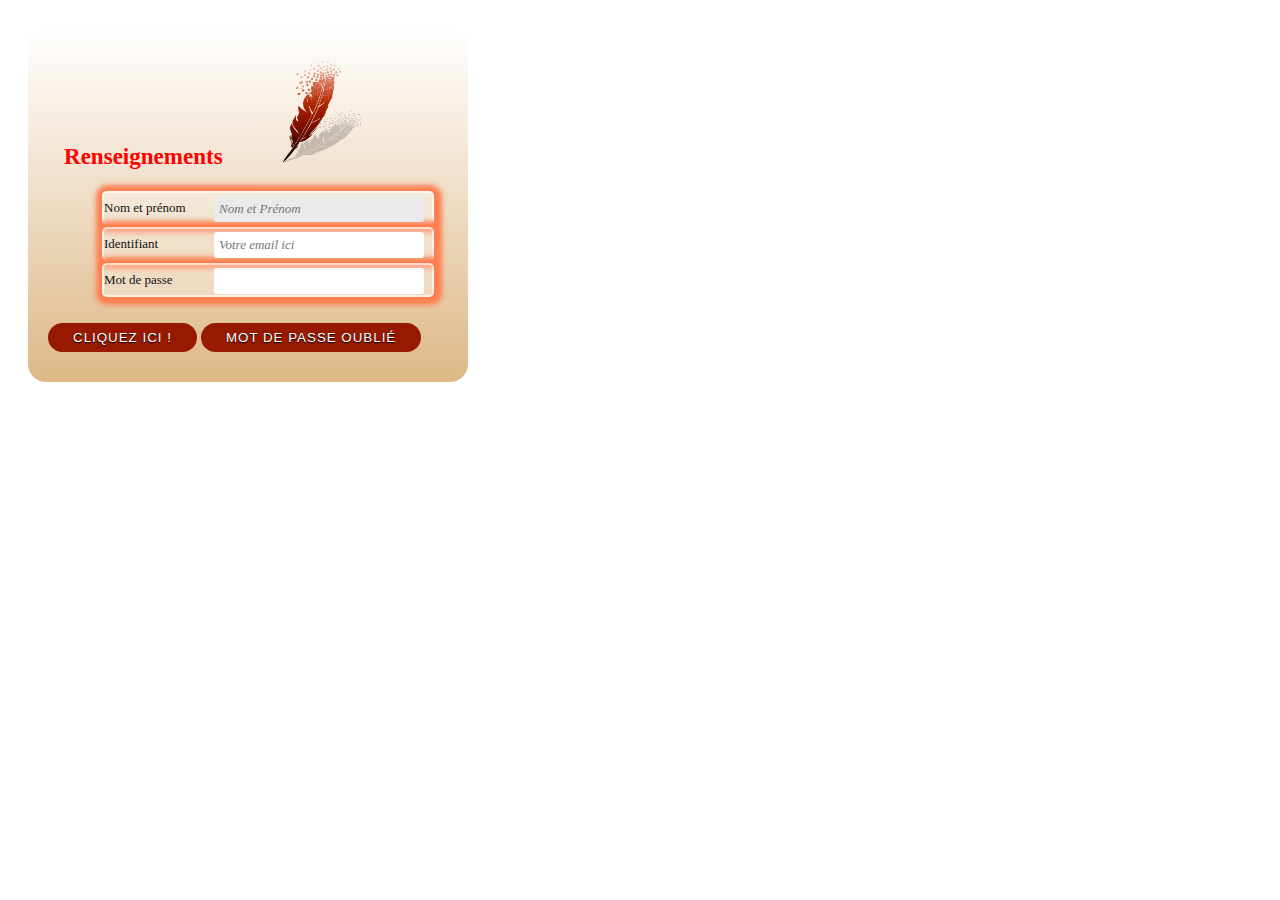
<file: Semaine du 01 au 07 Aout/Défi 10 Password 3.0/formul.html>
<!DOCTYPE html>
<html lang="fr">
  <head>
    <meta charset="utf-8">
    <title>formulaire</title>
    <link href="formul.css" type="text/css" rel="stylesheet"/>
  </head>

  <form id=payment>
    <img src=" image/plume.png" style="width: 26%; margin-left: 54%;"/>
	<fieldset style="border-width: 0px; border-style: solid; margin-top: -36px;">
		<legend style="font-family: unset; color: red; font-weight: 800; font-size: 144%;">Renseignements</legend>
		<ol>
			<li>
				<label for=name>Nom et prénom</label>
				<input id=name name=name type=text placeholder="Nom et Prénom" required autofocus>
			</li>
      <li>
				<label for=name>Identifiant</label>
				<input id=email name=email type=email placeholder="Votre email ici" required autofocus>
			</li>
      <li>
				<label for="fldPassword">Mot de passe</label>
				<input id="fldPassword" name="password" type="password"></input>
			</li>
		</ol>
	</fieldset>

	<style="border-width: 0px; border-style: solid;">
    <button type="submit">Cliquez ici !</button>
    <button type="submit">Mot de passe oublié</button>

	</fieldset>
</form>
</file>
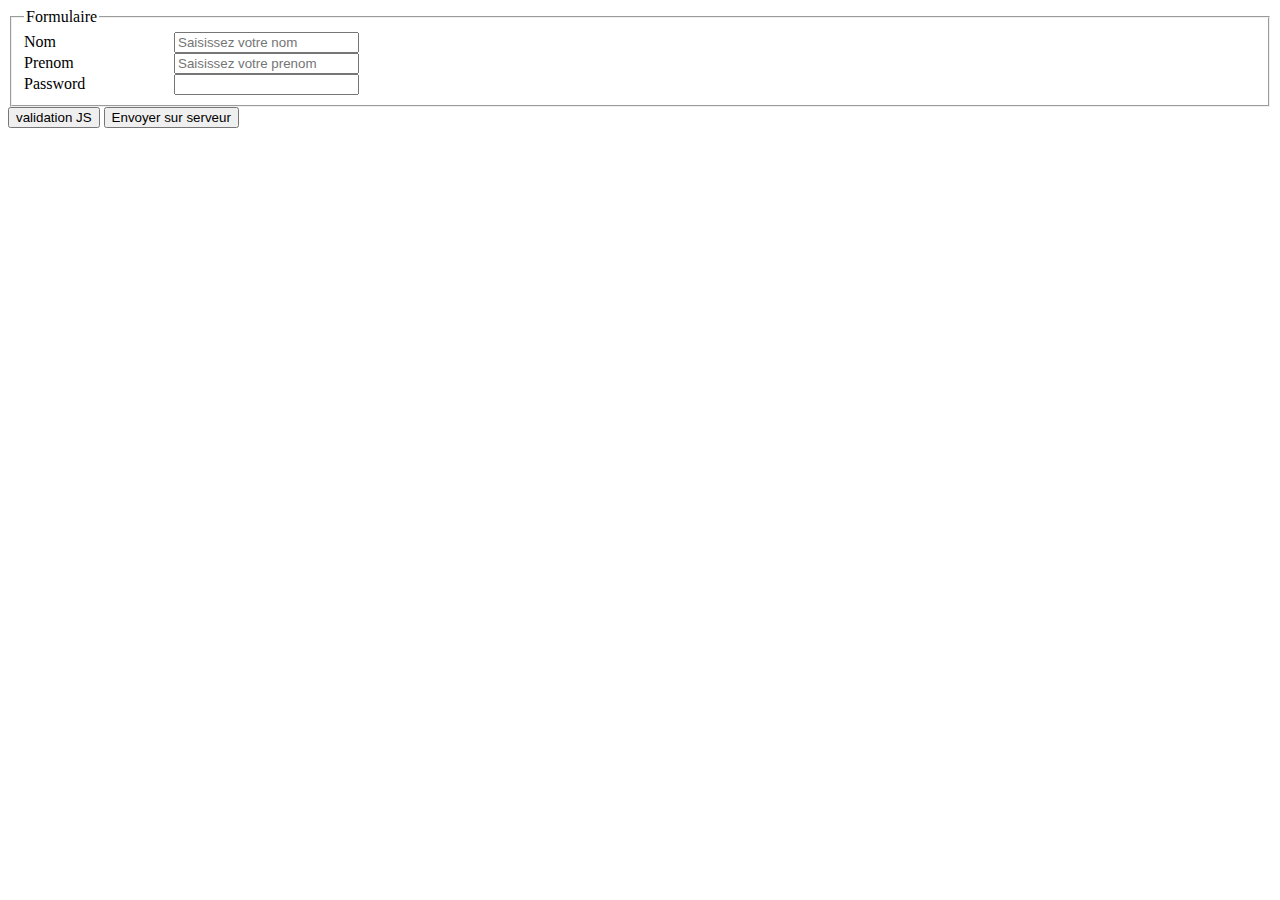
<file: Semaine du 01 au 07 Aout/Défi 10 Password 3.0/password.html>
<!doctype html>
<html lang="fr_FR">
<head>
	<meta charset="UTF-8">
	<title></title>

	<style>
		label{
			display: inline-block;
			width:150px;
		}

		.alltop>*{
			vertical-align: top;
		}
	</style>

</head>
<body>

<form id="userForm" action="#" method="get">

	<fieldset>
		<legend>Formulaire</legend>
		<div><label for="fldnom">Nom</label><input id="fldNom" name="nom" type="text" placeholder="Saisissez votre nom"/></div>
		<div><label for="fldPrenom">Prenom</label><input id="fldPrenom" name="prenom" type="text" placeholder="Saisissez votre prenom"/></div>
           <div><label for="fldPassword">Password</label><input id="fldPassword" name="password" type="password"/><div>



 	</fieldset>








	<button onclick="afficheReponse()" type="button">validation JS</button>

	<button type="submit">Envoyer sur serveur</button>
</form>

<div id="res"/>

<script type="text/javascript">
	function afficheReponse() {
		var f = document.getElementById("userForm");
		/*var f = document.forms[0];*/
		console.log("nom prenom", f.nom.value, f.nom.value);
		res.textContent = f.nom.value + ' ' + f.prenom.value + ' ' + f.ville.value + ' ' + f.marital.value + ' ' + f.nb_enfants.value + ' ' + f.permisB.value + ' ' + f.date_naissance.value;
	}
</script>

</body>
</html>
</file>
<file: Semaine du 01 au 07 Aout/Défi 10 Password 3.0/formul.css>
body {
	background: #ffffff;
	color: #111111;
	font-family: Georgia, "Times New Roman", Times, serif;
	padding: 20px;
}
form#payment {
	background-image: linear-gradient(white, #DEB887);
	-moz-border-radius: 5px;
	-webkit-border-radius: 5px;
	border-radius: 18px;
	padding: 20px;
	width: 400px;
}

form#payment fieldset:last-of-type {
	margin-bottom: 0;
}

form#payment > fieldset > legend:before {

	counter-increment: fieldsets;
}
form#payment fieldset fieldset legend {
	color: #111111;
	font-size: 13px;
	font-weight: normal;
	padding-bottom: 0;
}
form#payment ol li {
	background: rgba(255,255,255,.3);
	border-color: rgba(255,255,255,.6);
	border-style: solid;
	border-width: 2px;
	border-radius: 5px;
	line-height: 30px;
	list-style: none;
	margin-bottom: 2px;
	box-shadow: 1px 1px 5px 7px #FF7F50;
}
form#payment ol ol li {
	background: none;
	border: none;
	float: left;
}
form#payment label {
	float: left;
	font-size: 13px;
	width: 110px;
}
form#payment fieldset fieldset label {
	background:none no-repeat left 50%;
	line-height: 20px;
	padding: 0 0 0 30px;
	width: auto;
}
form#payment label[for=visa] {
	background-image: url(visa.gif);
}
form#payment label[for=amex] {
	background-image: url(amex.gif);
}
form#payment label[for=mastercard] {
	background-image: url(mastercard.gif);
}
form#payment fieldset fieldset label:hover {
	cursor: pointer;
}
form#payment input:not([type=radio]),
form#payment textarea {
	background: #ffffff;
	border: none;
	-moz-border-radius: 3px;
	-webkit-border-radius: 3px;
	-khtml-border-radius: 3px;
	border-radius: 3px;
	font: italic 13px Georgia, "Times New Roman", Times, serif;
	outline: none;
	padding: 5px;
	width: 200px;
}
form#payment input:not([type=submit]):focus,
form#payment textarea:focus {
	background: #eaeaea;
}
form#payment input[type=radio] {
	float: left;
	margin-right: 5px;
}
form#payment button {
	background: #971a00;
	border: none;
	border-radius: 20px;
	color: #ffffff;
	letter-spacing: 1px;
	margin: auto;
	padding: 7px 25px;
	text-shadow: 0 1px 1px #000000;
	text-transform: uppercase;
	margin-bottom: 10px;
}
form#payment button:hover {
	background: #1e2506;
	cursor: pointer;
}
</file>
